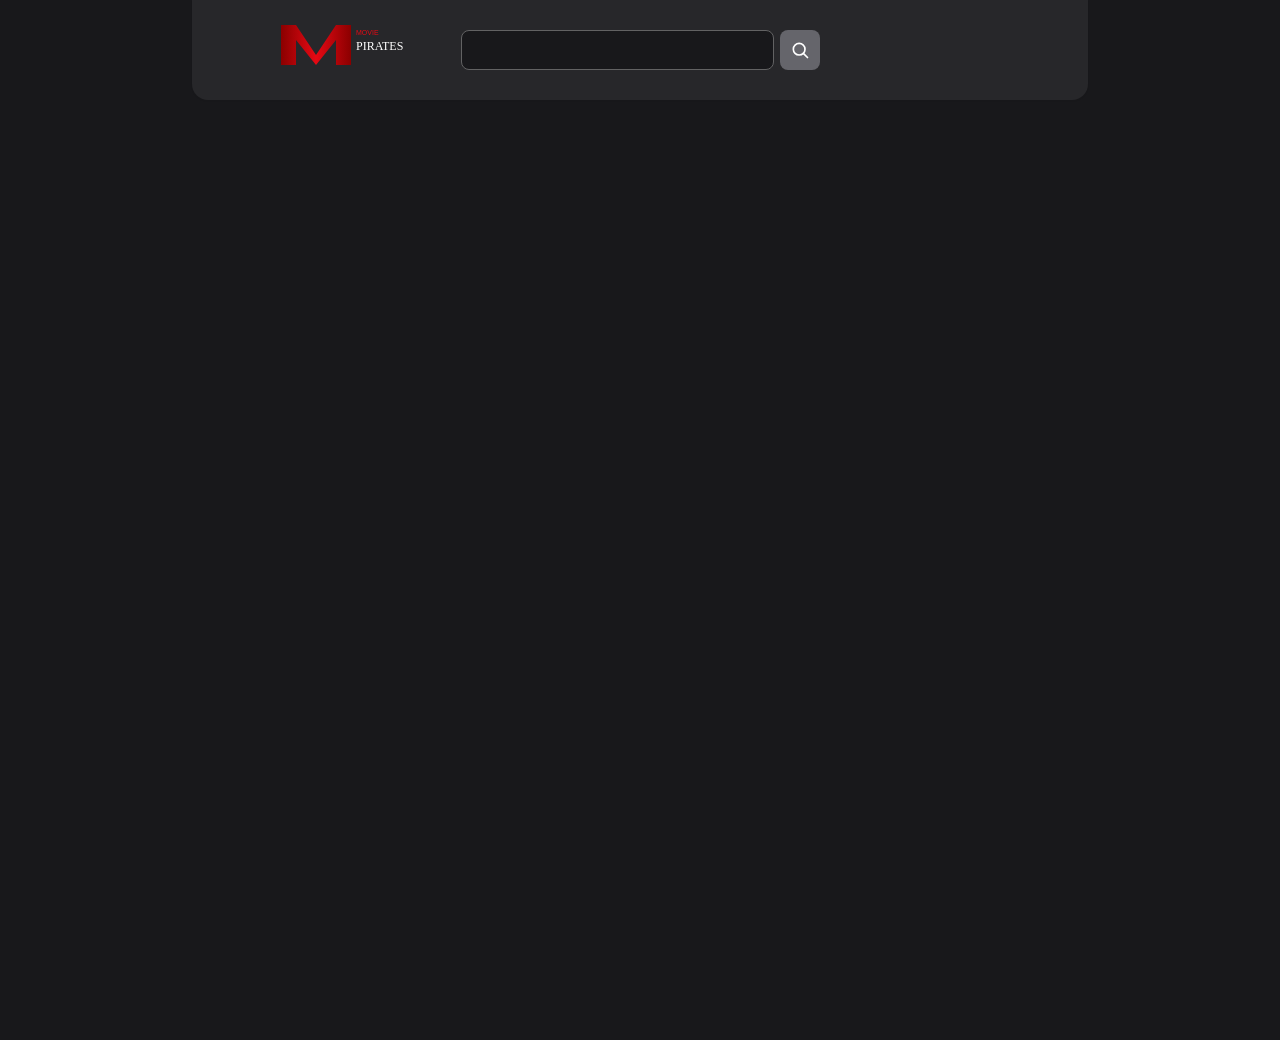
<file: index.html>
<!DOCTYPE html>
<html lang="en">
<head>
    <meta charset="UTF-8">
    <meta name="viewport" content="width=device-width, initial-scale=1.0">
    <link rel="stylesheet" href="./styles/global.css">
    <link rel="preconnect" href="https://fonts.googleapis.com">
    <link rel="preconnect" href="https://fonts.gstatic.com" crossorigin>
    <link href="https://fonts.googleapis.com/css2?family=Average&family=Datatype:wght@100..900&family=Iosevka+Charon+Mono:ital,wght@0,300;0,400;0,500;0,700;1,300;1,400;1,500;1,700&family=Oswald:wght@200..700&family=Quicksand:wght@300..700&family=Rubik:ital,wght@0,300..900;1,300..900&family=SN+Pro:ital,wght@0,200..900;1,200..900&family=Sekuya&family=Ubuntu:ital,wght@0,300;0,400;0,500;0,700;1,300;1,400;1,500;1,700&display=swap" rel="stylesheet">
    <link rel="stylesheet" href="./components/Card/Card.css">
    <link rel="stylesheet" href="./components/Search/Search.css">
    <link rel="stylesheet" href="./components/MoviesContainer/MoviesContainer.css">
    <link rel="stylesheet" href="./components/Changer/Changer.css">
    <title>movie pirates</title>
</head>
<body>

    <div id="app" class="appClass"></div>

    <script type="module" src="main.js"></script>
</body>
</html>
</file>
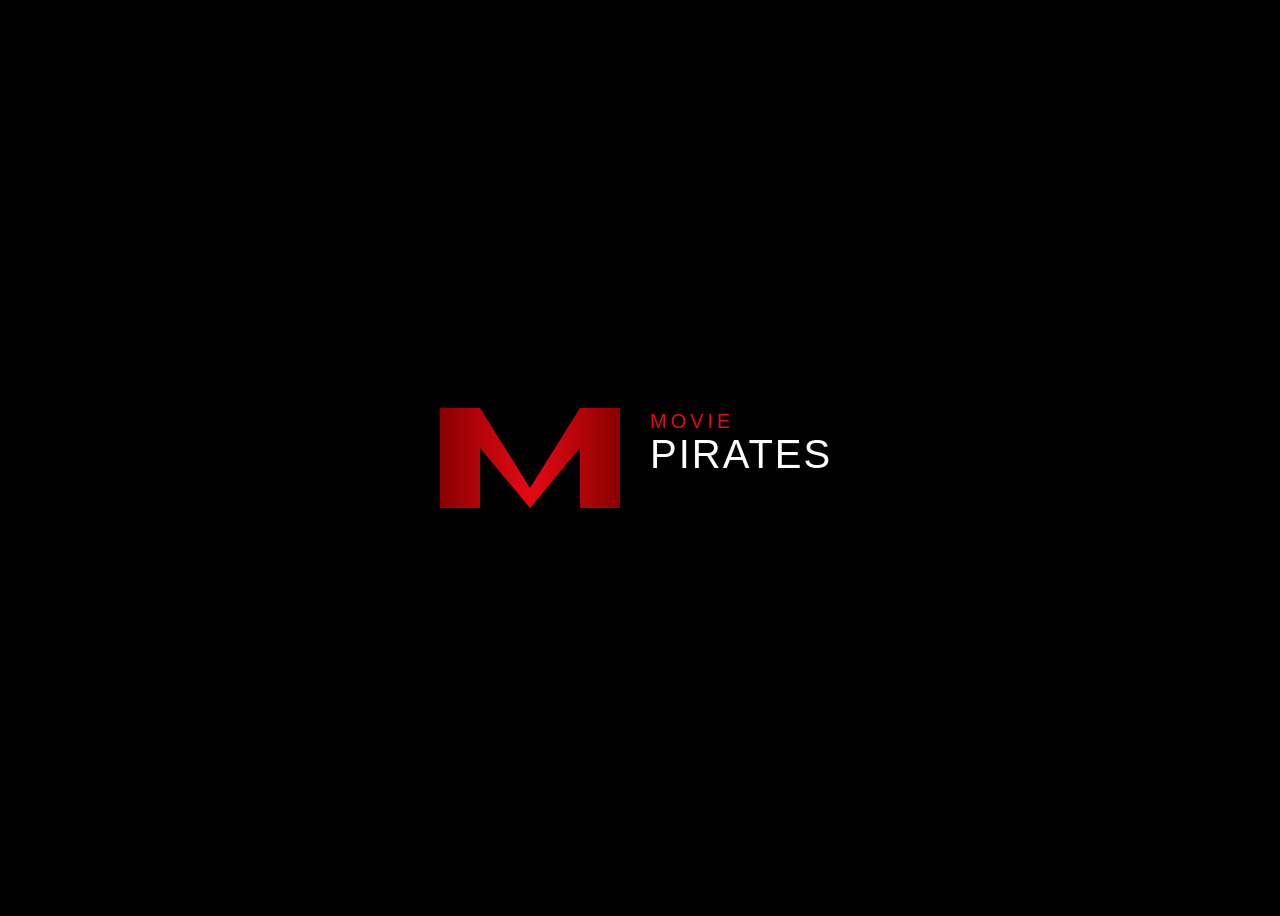
<file: logo.html>
<!DOCTYPE html>
<html lang="en">
<head>
<meta charset="UTF-8">
<title>Movie Pirates Logo</title>
<style>
  body {
    background: black;
    display: flex;
    justify-content: center;
    align-items: center;
    height: 100vh;
  }
</style>
</head>
<body>

<svg width="500" height="200" viewBox="0 0 500 200">
  
  <!-- Background glow -->
  <defs>
    <linearGradient id="redGradient" x1="0%" y1="0%" x2="100%" y2="0%">
      <stop offset="0%" stop-color="#8B0000"/>
      <stop offset="50%" stop-color="#E50914"/>
      <stop offset="100%" stop-color="#8B0000"/>
    </linearGradient>
  </defs>

  <!-- Big M (Netflix-style) -->
  <path d="M50 150 L50 50 L90 50 L140 130 L190 50 L230 50 L230 150 L190 150 L190 90 L140 150 L90 90 L90 150 Z"
        fill="url(#redGradient)" />

  <!-- Text: MOVIE PIRATES -->
  <text x="260" y="110" fill="white" font-size="40" font-family="Arial Black, sans-serif" letter-spacing="2">
    PIRATES
  </text>

  <text x="260" y="70" fill="#E50914" font-size="20" font-family="Arial, sans-serif" letter-spacing="4">
    MOVIE
  </text>

</svg>

</body>
</html>
</file>
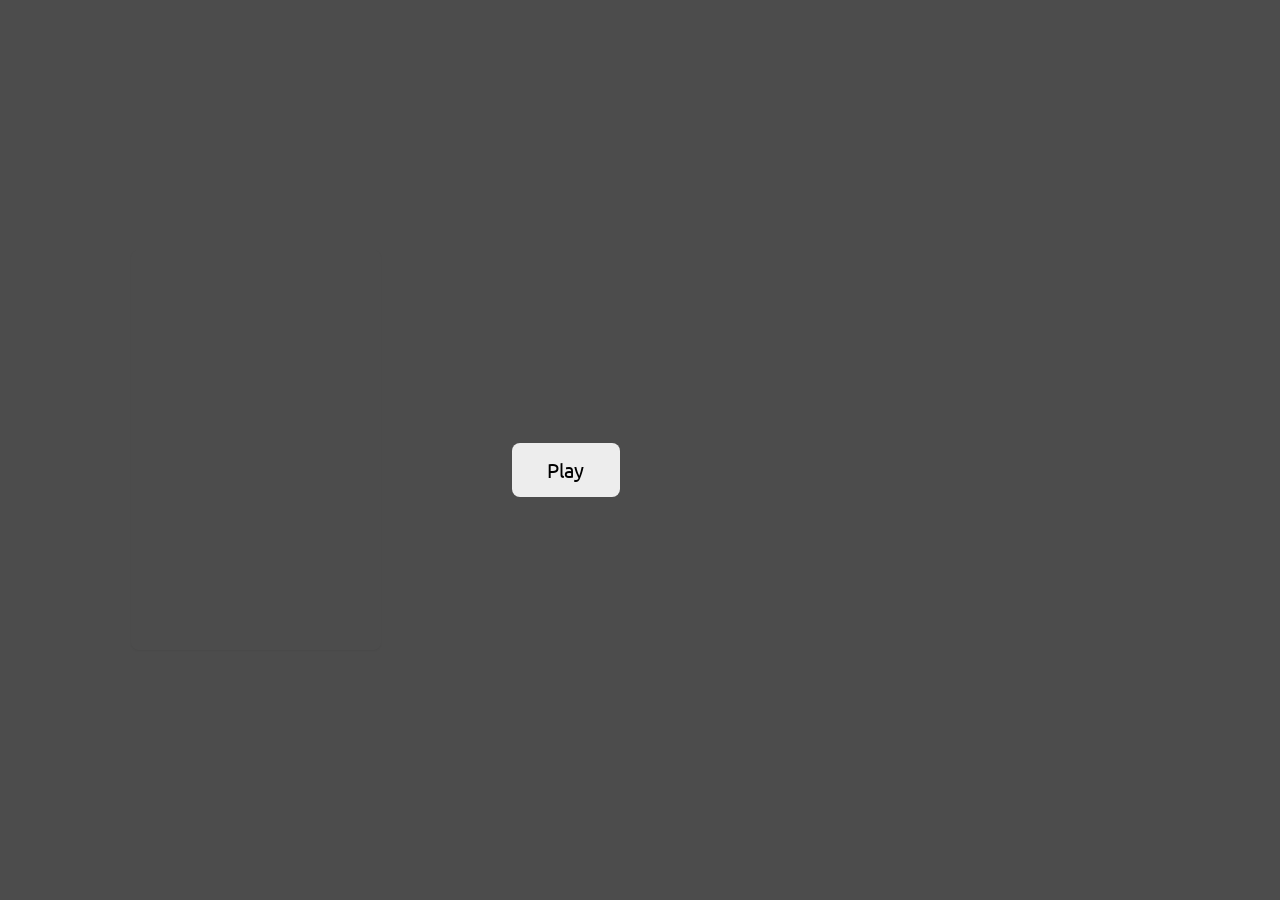
<file: watch.html>
<!DOCTYPE html>
<html lang="en">
<head>
    <meta charset="UTF-8">
    <meta name="viewport" content="width=device-width, initial-scale=1.0">
    <link rel="stylesheet" href="./styles/watch.css">
    <link rel="preconnect" href="https://fonts.googleapis.com">
<link rel="preconnect" href="https://fonts.gstatic.com" crossorigin>
<link href="https://fonts.googleapis.com/css2?family=Average&family=Datatype:wght@100..900&family=Iosevka+Charon+Mono:ital,wght@0,300;0,400;0,500;0,700;1,300;1,400;1,500;1,700&family=Oswald:wght@200..700&family=Quicksand:wght@300..700&family=Rubik:ital,wght@0,300..900;1,300..900&family=SN+Pro:ital,wght@0,200..900;1,200..900&family=Sekuya&family=Supermercado+One&family=Ubuntu:ital,wght@0,300;0,400;0,500;0,700;1,300;1,400;1,500;1,700&display=swap" rel="stylesheet">
    <title>Document</title>
</head>
<body>
    <div id="watch"></div>
    <script type="module" src="watch.js"></script>
</body>
</html>
</file>
<file: styles/global.css>
* {
    padding: 0;
    margin: 0;
    box-sizing: border-box;
    
    
}

.appClass {
    display: flex;
    justify-content: center;
    flex-direction: column;
    align-items: center;
    min-height: 100vh;
    background-color: #18181b;

}
</file>
<file: components/Card/Card.css>
.universal-card {
    height: 400px;
    background: #27272a;
    box-shadow: 0px 1px 2px 0px rgba(0, 0, 0, 0.05);
    display: flex;
    flex-direction: column;
    /* justify-content: center; */
    align-items: center;
    border-radius: 16px;
    transition: transform 0.25s ease, box-shadow 0.25s ease;

    
   
}

.poster {
    width: 100%;
    height: 70%;
    background-size: cover;        /* fill fully */
    background-position: center; 
    background-repeat: no-repeat;
    border-radius: 16px;
    
}

.universal-card:hover {
    transform: translateY(-4px) scale(1.02);
    box-shadow: 0 10px 20px rgba(0,0,0,0.3);
}

.movieTitle {
    width: 100%;
    height: 30%;
    color: white;
    display: flex;
    /* justify-content: center; */
    flex-direction: column;
    align-items: center;

}


.titleSpan {
    font-size: 17px;
    margin-top: 10px;
    font-family: "Datatype", monospace;
}

.descriptionSpan {
    text-align: center;
    font-family: "Ubuntu", sans-serif;
    font-size: 14px;
    margin-bottom: 20px;
    margin-right: 20px;
    margin-left: 20px;
    margin-top: 10px;
}
</file>
<file: components/Search/Search.css>
.main-div {
    width: 70%;
     height: 100px;
    display: flex;
    align-items: center;
    justify-content: center;
    background-color: #27272a;
    box-shadow: 0px 1px 2px 0px rgba(0, 0, 0, 0.05);
    border-radius: 0px 0px 16px 16px;
    

}

.logo-div {
    width: 30%;
    height: 100px;
    text-align: center;
    /* border: 2px solid red; */
    
}



.search-container {

    width: 70%;
    height: 100px;
    display: flex;
    align-items: center;
    /* justify-content: center; */
    /* border: 2px solid red; */
    gap: 6px;
}


.search-input {

    font-size: 15px;
    width: 50%;
    border-radius: 8px;
    height: 40px;
    padding-left: 10px;
    padding-right: 10px;
    padding-top: 10px;
    padding-bottom: 10px;
    background-color: #18181b;
    border: 1px solid #626263;
    color: white;
}

.search-button {
    height: 40px;
    width: 40px;
    border-radius: 8px;
    background-color: #65656b;
    border: none;
    font-size: 40px;
    display: flex;
    align-items: center;
    justify-content: center;
}

.logo-div {
  position: relative;
  left: 20px;   /* right */
  top: 15px;     /* down */
}
</file>
<file: components/MoviesContainer/MoviesContainer.css>
.all-movies {

    margin: 20px;
    min-height: 100vh;
    width: 80%;
    display: grid;
    grid-template-columns: repeat(auto-fill, minmax(200px, 1fr));
    gap: 20px;

}
</file>
<file: components/Changer/Changer.css>
.main-div-bottom {
    width: 70%;
     height: 100px;
    background-color: #27272a;
    box-shadow: 0px 1px 2px 0px rgba(0, 0, 0, 0.05);
    border-radius: 16px;
    margin-bottom: 20px;
    display: flex;
    justify-content: center;
    align-items: center;
    gap: 20px;
    

}


.change-button {
    height: 40px;
    width: 80px;
    border-radius: 8px;
    background-color: #65656b;
    border: none;
    font-size: 15px;
    display: flex;
    align-items: center;
    justify-content: center;
    color: white;
      font-family: "Datatype", monospace;

}

.span {
    height: 40px;
    width: 40px;
    border-radius: 8px;
    background-color: #65656b;
    border: none;
    font-size: 20px;
    display: flex;
    align-items: center;
    justify-content: center;
    color: white;
      font-family: "Datatype", monospace;

    
}

.page-list {
    width: 350px;
    /* border: 1px solid red; */
    height: 40px;
    display: flex;
    justify-content: center;
    align-items: center;
    gap: 6px;
}

.button-pages {
    height: 40px;
    width: 40px;
    border-radius: 8px;
    background-color: #65656b;
    border: none;
    font-size: 20px;
    display: flex;
    align-items: center;
    justify-content: center;
    color: white;
      font-family: "Datatype", monospace;
}
</file>
<file: styles/watch.css>
* {
    padding: 0;
    margin: 0;
    box-sizing: border-box;
}
body {
    height: 100vh;
}

.watch-movie {
    width: 100%;
    height: 100%;
    background-size: cover;        /* fill fully */
    background-position: center; 
    background-repeat: no-repeat;
    
}

.cover-div {
    width: 100%;
    height: 100%;
    background-color: rgba(0, 0, 0, 0.7);
    color: white;
    display: flex;
    justify-content: center;
    align-items: center;
    /* flex-direction: column; */
    
}

.title {
    font-size: 60px;
    font-family: "Datatype", monospace;
    
}

.description {
    font-size: 20px;
    font-family: "Oswald", sans-serif;
    margin-right: 50px;
}

.left-div {

    height: 100%;
    /* border: 2px solid red; */
    width: 40%;
    display: flex;
    justify-content: center;
    align-items: center;
}

.right-div {
    height: 100%;
    /* border: 2px solid green; */
    width: 60%;
    display: flex;
    flex-direction: column;
    justify-content: center;
    gap: 20px;
}

.play-button {
    width: 14%;
    height: 6%;
    border-radius: 8px;
    background-color: rgba(255, 255, 255, 0.9);
    font-size: 20px;
    font-family: "Ubuntu", sans-serif;
    border: none;
}

.card-div {
    height: 400px;
    width: 250px;
    /* border: 2px solid red; */
    background-size: cover;        /* fill fully */
    background-position: center; 
    background-repeat: no-repeat;
    border-radius: 8px;
    box-shadow: 0px 1px 2px 0px rgba(0, 0, 0, 0.05);
}

.stream-movie {
    height: 100%;
    width: 100%;
    border: none;
}
</file>
